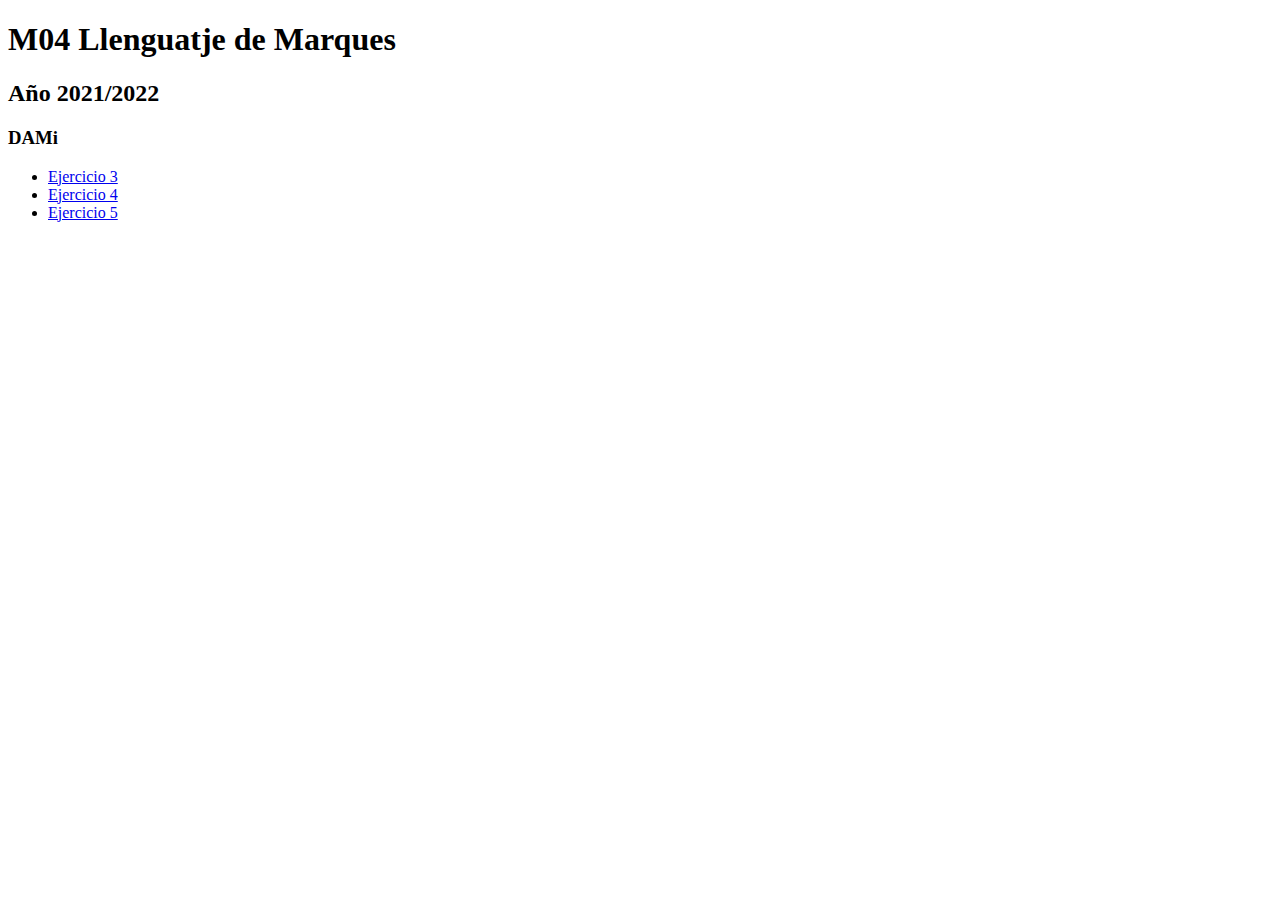
<file: index.html>
<!DOCTYPE html>
<html>
<head>
	<title>Nikita Barbosa M04</title> 
    <meta name="author" content="Nikita Barbosa"> 
    <link rel="icon" href="favicon.ico">
</head>
<body>
<header>
  <h1>M04 Llenguatje de Marques</h1>
  <h2>Año 2021/2022</h2>  
  <h3>DAMi</h3>


<nav>
    <ul>
        <li><a href=EJ03.html>Ejercicio 3</a></li>
        <li><a href=EJ04.html>Ejercicio 4</a></li>
        <li><a href=EJ05.html>Ejercicio 5</a></li>
    </ul>
</nav>
</header>
</body>
</html>
</file>
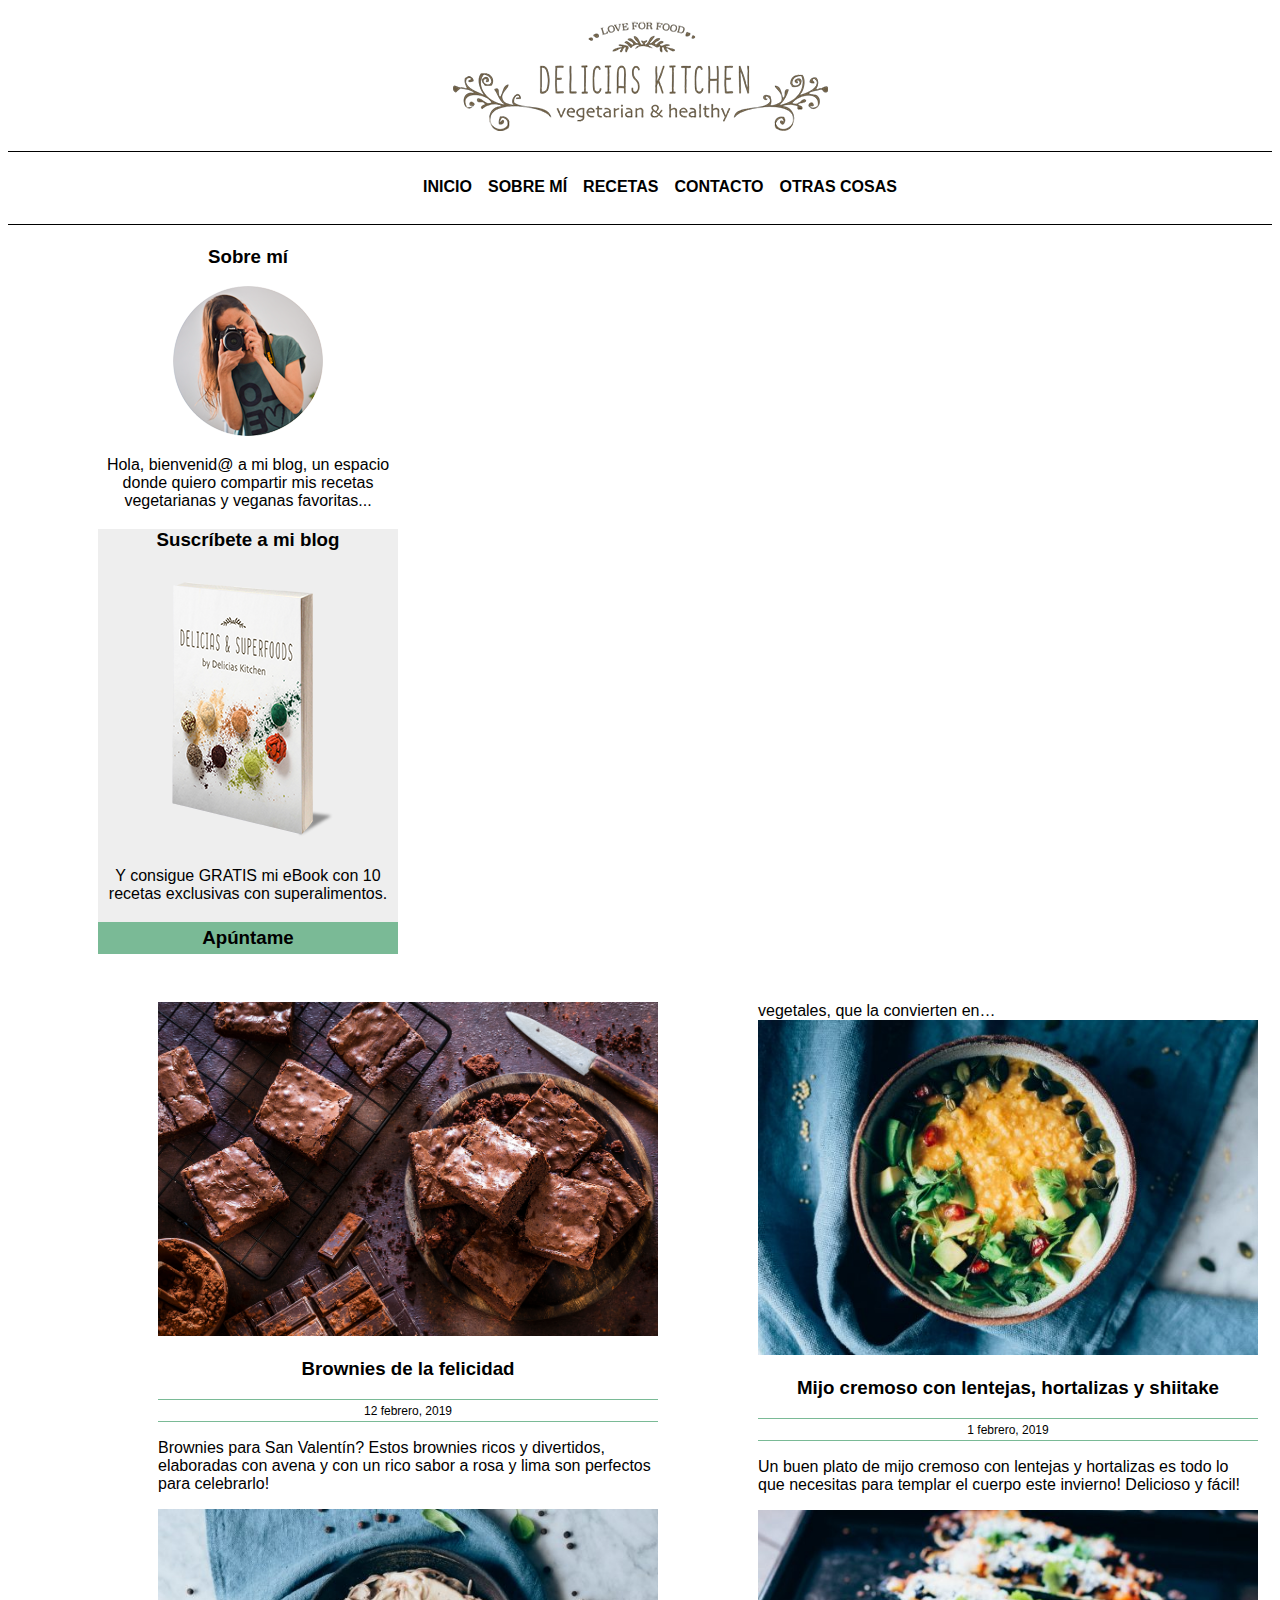
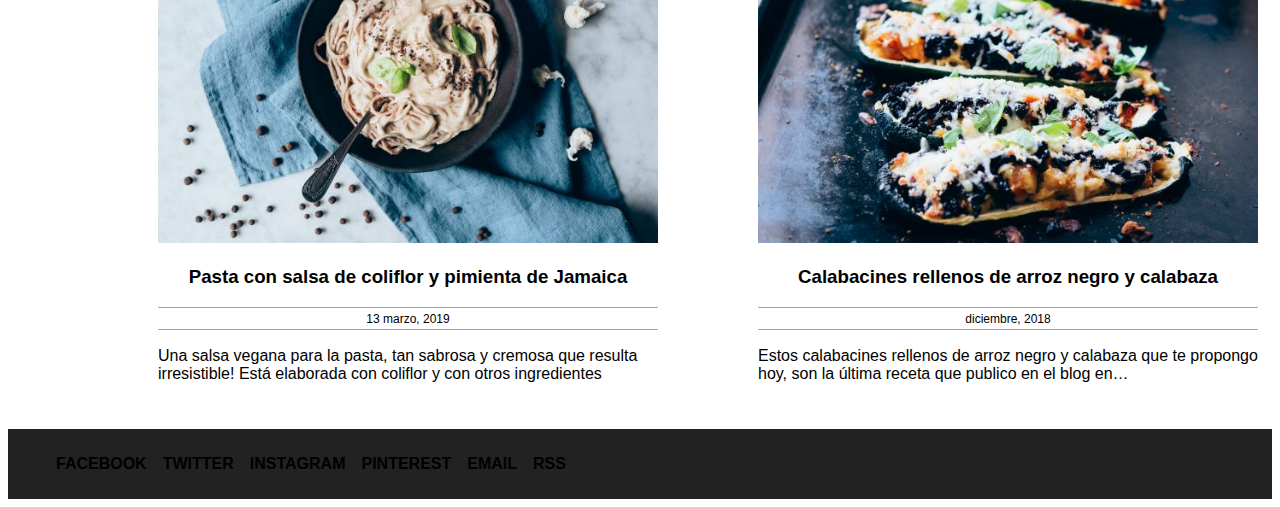
<file: PR3_BarbosaNikita_DAMiA/index.html>
<!DOCTYPE html>
<!-- *****************************************************
NOMBRE: nikita
APELLIDOS: barbosa
*********************************************************** -->
<html>

<head>
    <meta charset="utf-8" />
    <link rel="stylesheet" href="index.css">
    
    <link rel="icon" href="imágenes/Logo-Delicias.png">
    <title>Delicias Kitchen</title>
</head>

<body>
    <header>
        <img class="logo" src="imágenes/Logo-Delicias.png">
        <div class="linea"></div>

        <nav>
            <ul>
                <li><a href="index.html">Inicio</a></li>
                <li><a href="index.html">Sobre mí</a></li>
                <li><a href="listado.html">Recetas</a></li>
                <li><a href="formulario.html">Contacto</a></li>
                <li><a href="index.html">Otras cosas</a></li>
            </ul>
        </nav>
        

    <div class="linea"></div>
    </header>

    <aside>
        <article>
            <h3>Sobre mí</h3>
            <img src="imágenes/isagil.png">
            <p>Hola, bienvenid@ a mi blog, un espacio donde quiero compartir mis recetas vegetarianas y veganas
                favoritas...</p>
        </article>

        <article class="libro">
            <h3>Suscríbete a mi blog</h3>
            <img src="imágenes/libro.png">
            <p>Y consigue GRATIS mi eBook con 10 recetas exclusivas con superalimentos.
            </p>
            <h3 class="verde">Apúntame</h3>
        </article>
    </aside>

    <main>
        <article>
            <img width="500" src="imágenes/brownies.jpg">
            <h3><a href="receta.html">Brownies de la felicidad</a></h3>
            <div class="linea2"></div>
            <p class="fecha">12 febrero, 2019</p>
            <div class="linea2"></div>
            <p class="descripcion">Brownies para San Valentín? Estos brownies ricos y divertidos, elaboradas con avena
                y con un rico sabor
                a rosa
                y
                lima son perfectos para celebrarlo!</p>
        </article>
        <article>
            <img width="500" src="imágenes/Pasta.jpg">
            <h3>Pasta con salsa de coliflor y pimienta de Jamaica</h3>
            <div class="linea2"></div>
            <p class="fecha">13 marzo, 2019</p>
            <div class="linea2"></div>
            <p class="descripcion">Una salsa vegana para la pasta, tan sabrosa y cremosa que resulta irresistible! Está
                elaborada con
                coliflor y
                con
                otros ingredientes vegetales, que la convierten en…</p>
        </article>

        <article>
            <img width="500" src="imágenes/mijo.jpg">
            <h3>Mijo cremoso con lentejas, hortalizas y shiitake</h3>
            <div class="linea2"></div>
            <p class="fecha">1 febrero, 2019</p>
            <div class="linea2"></div>
            <p class="descripcion">Un buen plato de mijo cremoso con lentejas y hortalizas es todo lo que necesitas para
                templar el cuerpo
                este
                invierno! Delicioso y fácil!</p>
        </article>

        <article>
            <img width="500" src="imágenes/calabacines.jpg">
            <h3>Calabacines rellenos de arroz negro y calabaza</h3>
            <div class="linea2"></div>
            <p class="fecha">diciembre, 2018</p>
            <div class="linea2"></div>
            <p class="descripcion">Estos calabacines rellenos de arroz negro y calabaza que te propongo hoy, son la
                última receta que
                publico en el
                blog en…</p>
        </article>
    </main>

    <footer>
        <nav>
            <ul class="footer">
            <li><a target="_blank" href="https://www.facebook.com/deliciaskitchen/">Facebook</a></li>
            <li><a target="_blank" href="https://www.twitter.com/deliciaskitchen">Twitter</a></li>
            <li><a target="_blank" href="https://www.instagram.com/deliciaskitchen/">Instagram</a></li>
            <li><a target="_blank" href="https://www.pinterest.es/deliciaskitchen/">Pinterest</a></li>
            <li><a target="_blank" href="email">Email</a></li>
            <li><a target="_blank" href="rss">RSS</a></li>
        </ul>
        </nav>
    </footer>
</body>

</html>
</file>
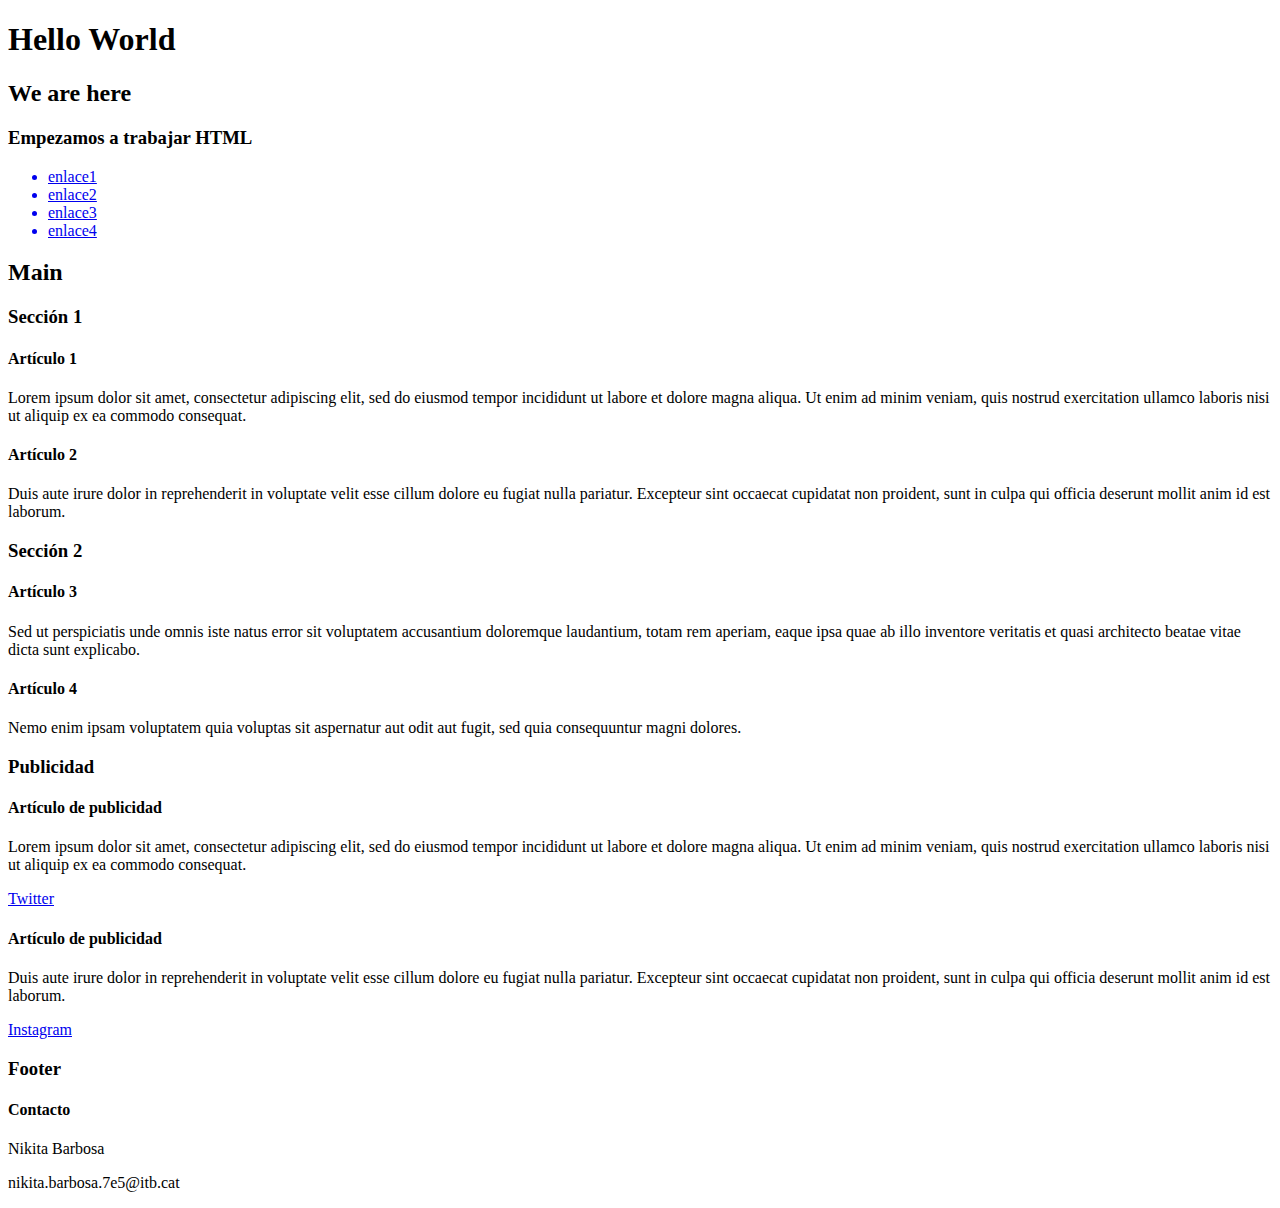
<file: EJ03.html>
<!DOCTYPE html>
<head>
	<title>Hello World</title> 
    <meta name="author" content="Nikita Barbosa"> 
    <meta name="description" content="Mi primer Hello World en HTML">
    <link rel="icon" href="favicon.ico">
</head>

<body>
<header>
  <h1>Hello World</h1>
  <h2>We are here</h2>  
  <h3>Empezamos a trabajar HTML</h3>
</body>

<nav>
    <ul>
        <a href=”https://google.es/” target=”_blank”><li>enlace1</li></a>
        <a href=”https://www.google.es/maps/” target=”_blank”><li>enlace2</li></a>
        <a href=”https://www.youtube.com/” target=”_blank”><li>enlace3</li></a>
        <a href=”twitter.com” target=”_blank”><li>enlace4</li></a>
    </ul>
</nav>
</header>
<header>
<main>
    <h2>Main</h2>
<section>
    <h3>Sección 1</h3>
    <article>
        <h4>Artículo 1</h4>
        <p>Lorem ipsum dolor sit amet, consectetur adipiscing elit, sed do eiusmod tempor incididunt ut labore et dolore magna aliqua. Ut enim ad minim veniam, quis nostrud exercitation ullamco laboris nisi ut aliquip ex ea commodo consequat.</p>
    </article>
    <article>
        <h4>Artículo 2</h4>
        <p> Duis aute irure dolor in reprehenderit in voluptate velit esse cillum dolore eu fugiat nulla pariatur. Excepteur sint occaecat cupidatat non proident, sunt in culpa qui officia deserunt mollit anim id est laborum.</p>
    </article>
</section>
<section>
    <h3>Sección 2</h3>
    <article>
        <h4>Artículo 3</h4>
        <p>Sed ut perspiciatis unde omnis iste natus error sit voluptatem accusantium doloremque laudantium, totam rem aperiam, eaque ipsa quae ab illo inventore veritatis et quasi architecto beatae vitae dicta sunt explicabo.</p>
    </article>
    <article>
        <h4>Artículo 4</h4>
        <p>Nemo enim ipsam voluptatem quia voluptas sit aspernatur aut odit aut fugit, sed quia consequuntur magni dolores.</p>
    </article>
</section>
</main>
<aside>
    <h3>Publicidad</h3>
    <article>
        <h4>Artículo de publicidad</h4>
        <p>Lorem ipsum dolor sit amet, consectetur adipiscing elit, sed do eiusmod tempor incididunt ut labore et dolore magna aliqua. Ut enim ad minim veniam, quis nostrud exercitation ullamco laboris nisi ut aliquip ex ea commodo consequat.</p>
    <li>
        <a href="https://twitter.com">Twitter</a>
    </li>
    </article>
    <article>
        <h4>Artículo de publicidad</h4>
        <p>Duis aute irure dolor in reprehenderit in voluptate velit esse cillum dolore eu fugiat nulla pariatur. Excepteur sint occaecat cupidatat non proident, sunt in culpa qui officia deserunt mollit anim id est laborum.</p>

        <li>
            <a href="https://instagram.com">Instagram</a>
        </li>
    </article>
</aside>
<footer>
    <h3>Footer</h3>
    <h4>Contacto</h4>
    <p>Nikita Barbosa</p>
       <p>nikita.barbosa.7e5@itb.cat</p>
</footer>
</header>
</html>
</file>
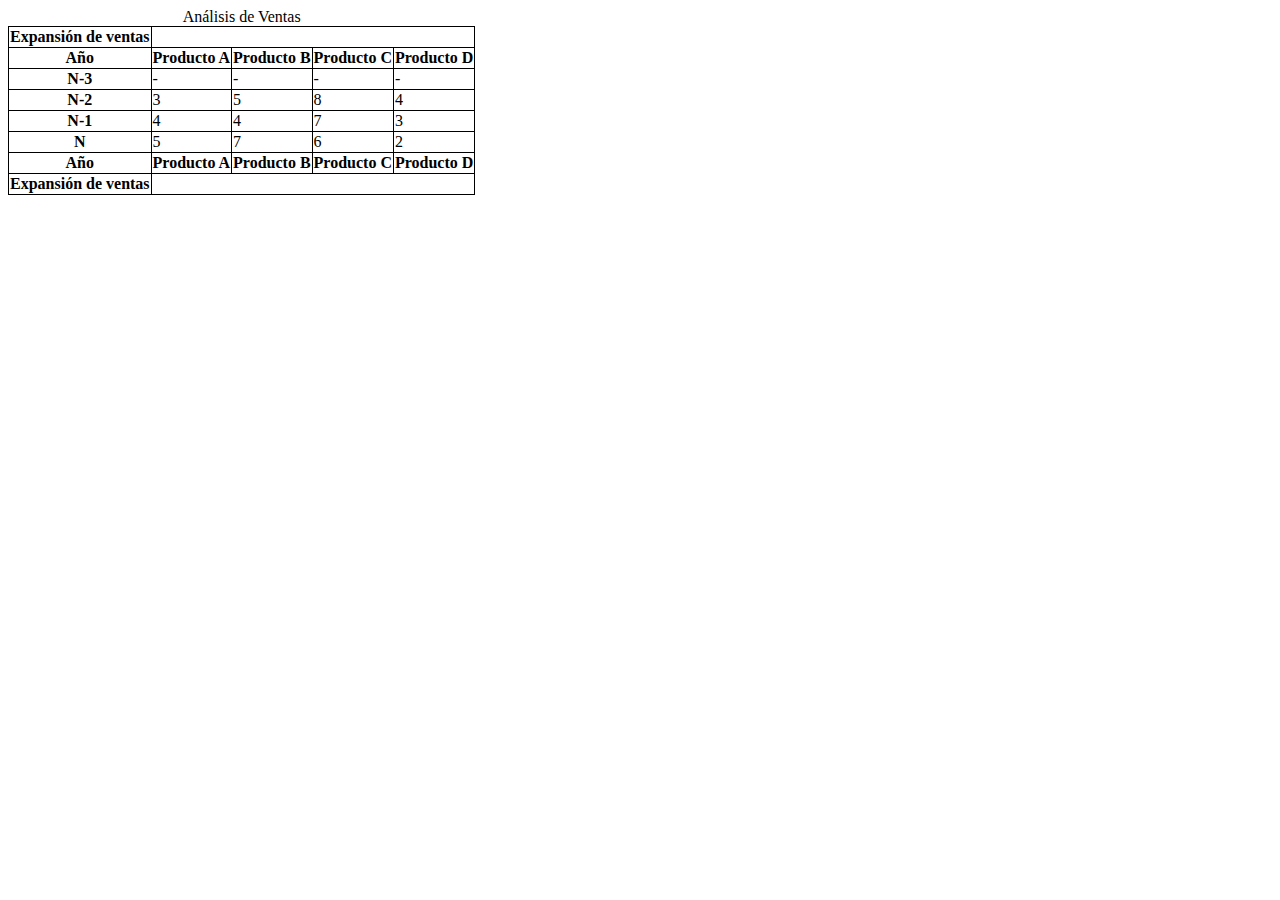
<file: EJ05.html>
<!DOCTYPE html>
<html>
<head>
    <title>EJ05</title>
    <style>
        table, th, td{
          border:1px solid black;
          border-collapse: collapse;
        }
    </style>
</head>
<body>

    <table>
        <caption>Análisis de Ventas</caption>
        <tr>
            <th>Expansión de ventas</th>
            </tr>
        <tr>
            
            <th>Año</th>
            <th>Producto A</th>
            <th>Producto B</th>
            <th>Producto C</th>
            <th>Producto D</th>
        </tr>
        <tr>
            <th>N-3</th>
            <td>-</td>
            <td>-</td>
            <td>-</td>
            <td>-</td>
        </tr>
        <tr>
            <th>N-2</th>
            <td>3</td>
            <td>5</td>
            <td>8</td>
            <td>4</td>
        </tr>
        <tr>
            <th>N-1</th>
            <td>4</td>
            <td>4</td>
            <td>7</td>
            <td>3</td>
        </tr>
        <tr>
            <th>N</th>
            <td>5</td>
            <td>7</td>
            <td>6</td>
            <td>2</td>
        </tr>
        <tr>
            <th>Año</th>
            <th>Producto A</th>
            <th>Producto B</th>
            <th>Producto C</th>
            <th>Producto D</th>
        </tr>
        <tr>
            <th>Expansión de ventas</th>
            </tr>
    </table>
</body>
</file>
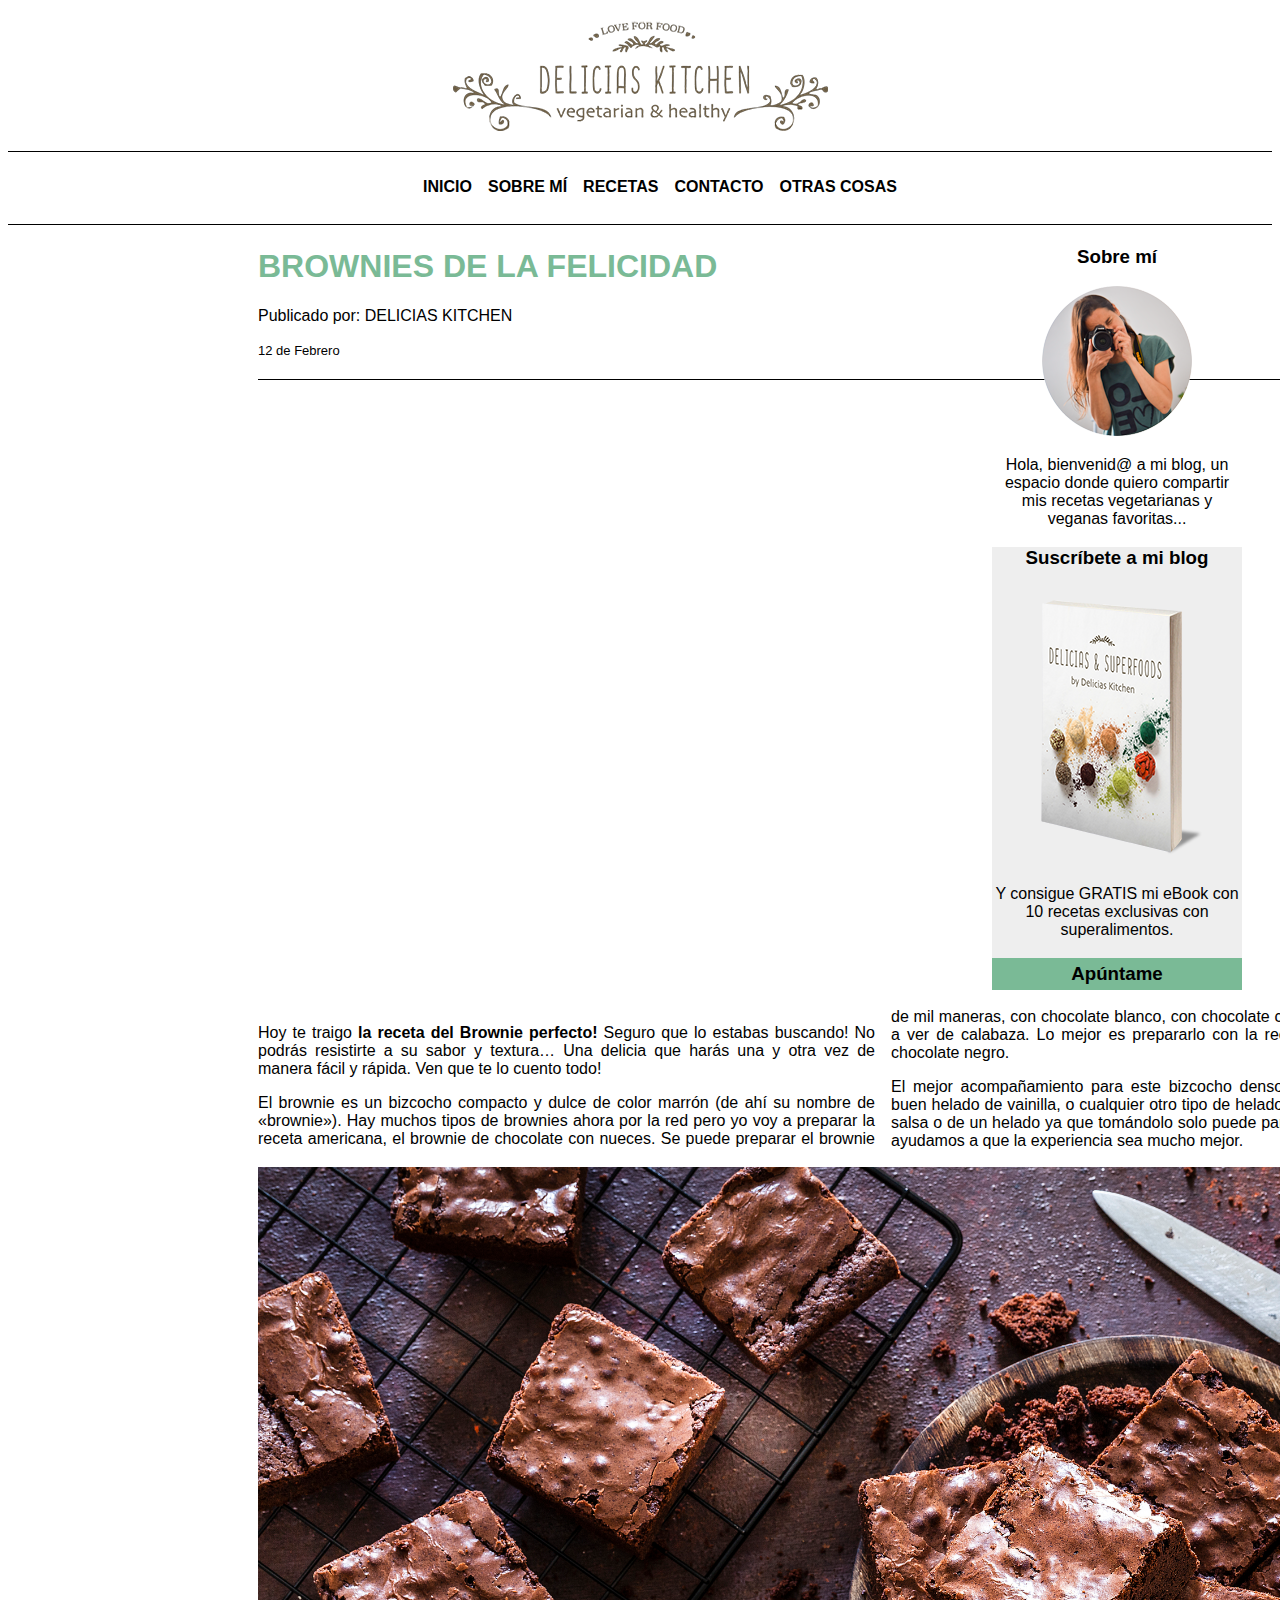
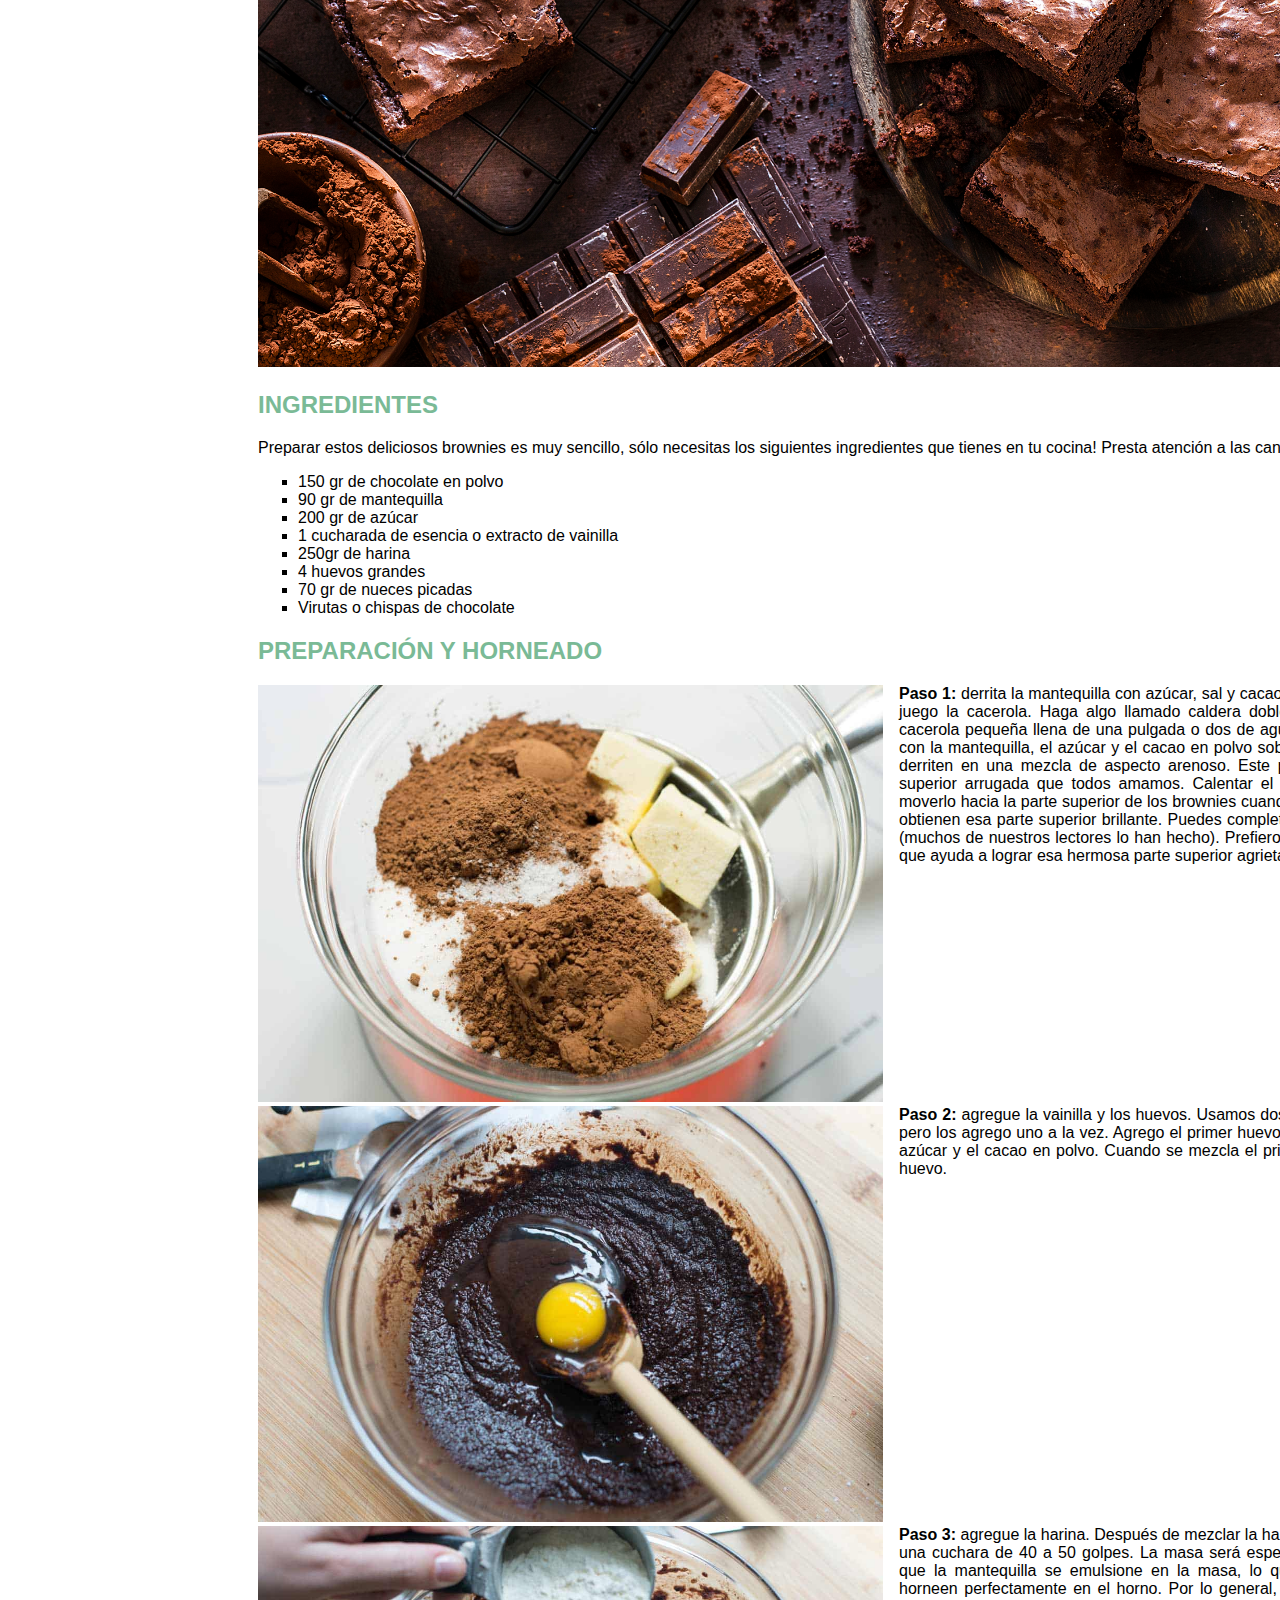
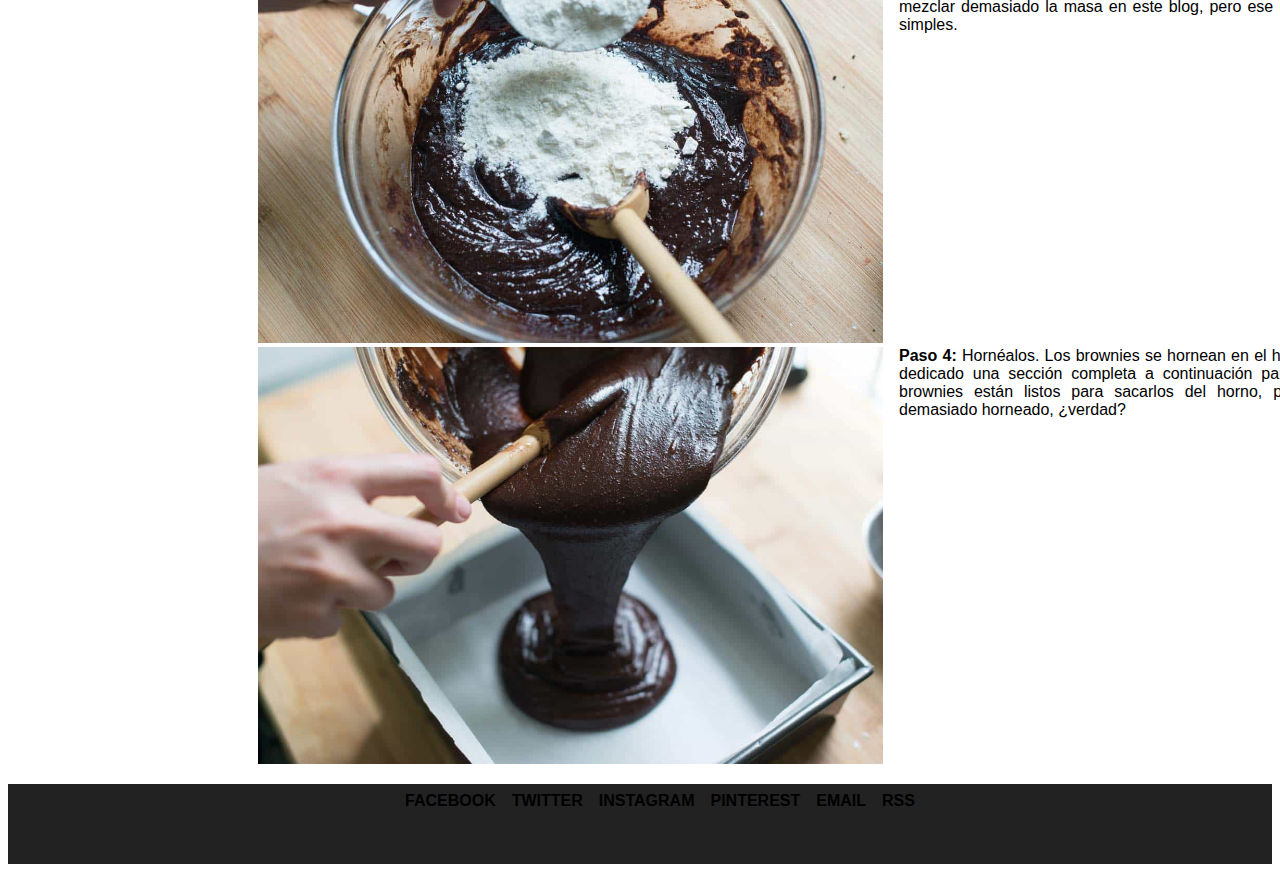
<file: PR3_BarbosaNikita_DAMiA/receta.html>
<!DOCTYPE html>
<!-- *****************************************************
NOMBRE: nikita
APELLIDOS: barbosa
*********************************************************** -->
<html>

<head>
    <meta charset="utf-8" />

    <link rel="stylesheet" href="receta.css" />
    <title>Delicias Kitchen</title>
</head>

<body>
    <header>
        <img class="logo" src="imágenes/Logo-Delicias.png">
        <div class="linea"></div>
        <nav>
            <ul>
                <li><a href="index.html">Inicio</a></li>
                <li><a href="index.html">Sobre mí</a></li>
                <li><a href="listado.html">Recetas</a></li>
                <li><a href="formulario.html">Contacto</a></li>
                <li><a href="otras">Otras cosas</a></li>
            </ul>
        </nav>
        <div class="linea"></div>
    </header>
    <aside>
        <article>
            <h3>Sobre mí</h3>
            <img src="imágenes/isagil.png">
            <p>Hola, bienvenid@ a mi blog, un espacio donde quiero compartir mis recetas vegetarianas y veganas
                favoritas...</p>
        </article>
        <article class="libro">
            <h3>Suscríbete a mi blog</h3>
            <img src="imágenes/libro.png">
            <p>Y consigue GRATIS mi eBook con 10 recetas exclusivas con superalimentos.
            </p>
            <h3 class="verde">Apúntame</h3>
        </article>
    </aside>
    <main>
        <h1>BROWNIES DE LA FELICIDAD</h1>
        <p>Publicado por: <a href="PR3_BarbosaNikita_DAMiA.html">DELICIAS KITCHEN</a></p>
        <time datetime="2019-02-12">12 de Febrero</time>
        <div class="linea"></div>
        <section class="desc">
            <p> Hoy te traigo <strong>la receta del Brownie perfecto!</strong> Seguro que lo estabas buscando! No podrás
                resistirte
                a
                su sabor y
                textura… Una delicia que harás una y otra vez de manera fácil y
                rápida. Ven que te lo cuento todo!</p>
            <p>El brownie es un bizcocho compacto y dulce de color marrón (de ahí su nombre de «brownie»). Hay muchos
                tipos de brownies ahora por la red pero yo voy a preparar la receta americana, el brownie de chocolate
                con nueces. Se puede preparar el brownie de mil maneras, con chocolate blanco, con chocolate con leche o
                incluso lo he llegado a ver de calabaza. Lo mejor es prepararlo con la receta tradicional americana, con
                chocolate negro.</p>
            <p>El mejor acompañamiento para este bizcocho denso de chocolate creo que es un buen helado de vainilla, o
                cualquier otro tipo de helado. Es mejor acompañarlo de una salsa o de un helado ya que tomándolo solo
                puede parecer un poco pesado y con ello ayudamos a que la experiencia sea mucho mejor.</p>
        </section>

        <img width="1200" src="imágenes/brownies.jpg">
        <section class="ingredientes">
            <h2>INGREDIENTES</h2>
            <p>Preparar estos deliciosos brownies es muy sencillo, sólo necesitas los siguientes ingredientes que tienes
                en tu cocina! Presta atención a las cantidades: </p>
            <nav>
                <ul>
                    <li>150 gr de chocolate en polvo</li>

                    <li>90 gr de mantequilla</li>

                    <li>200 gr de azúcar</li>
                    <li>1 cucharada de esencia o extracto de vainilla</li>
                    <li>250gr de harina</li>
                    <li>4 huevos grandes</li>
                    <li>70 gr de nueces picadas</li>
                    <li>Virutas o chispas de chocolate</li>

                </ul>
            </nav>
        </section>

        </section>
        <h2>PREPARACIÓN Y HORNEADO</h2>
        <section>
            <article class="proceso">
                <img width=625px src="imágenes/step1.jpg">
                <p><b>Paso 1:</b> derrita la mantequilla con azúcar, sal y cacao en polvo. Aquí es donde entra en juego
                    la
                    cacerola. Haga algo llamado caldera doble, un término elegante para una cacerola pequeña llena de
                    una
                    pulgada o dos de agua a fuego lento. Coloco un tazón con la mantequilla, el azúcar y el cacao en
                    polvo
                    sobre la cacerola y observo cómo se derriten en una mezcla de aspecto arenoso.

                    Este proceso ayuda a crear esa parte superior arrugada que todos amamos. Calentar el azúcar de esta
                    manera ayuda a moverlo hacia la parte superior de los brownies cuando están en el horno, que es como
                    obtienen esa parte superior brillante. Puedes completar este proceso en el microondas (muchos de
                    nuestros lectores lo han hecho). Prefiero el método de la estufa porque sé que ayuda a lograr esa
                    hermosa parte superior agrietada.</p>

            </article>
            <article class="proceso">
                <img width=625px src="imágenes/step2.jpg">
                <p><b>Paso 2:</b> agregue la vainilla y los huevos. Usamos dos huevos para hacer los brownies, pero los
                    agrego uno
                    a la vez. Agrego el primer huevo y lo mezclo con la mantequilla, el azúcar y el cacao en polvo.
                    Cuando
                    se mezcla el primer huevo, repito con el segundo huevo.</p>

            </article>
            <article class="proceso">
                <img width=625px src="imágenes/step3.jpg">
                <p><b>Paso 3:</b> agregue la harina. Después de mezclar la harina con la masa, batí la masa con una
                    cuchara de 40 a
                    50 golpes. La masa será espesa. Este batido adicional asegura que la mantequilla se emulsione en la
                    masa, lo que asegura que los brownies se horneen perfectamente en el horno. Por lo general, le digo
                    que
                    tenga cuidado de no mezclar demasiado la masa en este blog, pero ese no es el caso con estos
                    brownies
                    simples.</p>

            </article>
            <article class="proceso">
                <img width=625px src="imágenes/step4.jpg">
                <p><b>Paso 4:</b> Hornéalos. Los brownies se hornean en el horno durante 20 a 25 minutos. He dedicado
                    una
                    sección
                    completa a continuación para contarte cómo sé cuándo los brownies están listos para sacarlos del
                    horno,
                    porque nadie quiere un brownie demasiado horneado, ¿verdad?</p>

            </article>
        </section>
    </main>
    <footer>
        <nav>
            <ul>
                <li><a target="_blank" href="https://www.facebook.com/deliciaskitchen/">Facebook</a></li>
                <li><a target="_blank" href="https://www.twitter.com/deliciaskitchen">Twitter</a></li>
                <li><a target="_blank" href="https://www.instagram.com/deliciaskitchen/">Instagram</a></li>
                <li><a target="_blank" href="https://www.pinterest.es/deliciaskitchen/">Pinterest</a></li>
                <li><a target="_blank" href="email">Email</a></li>
                <li><a target="_blank" href="rss">RSS</a></li>
            </ul>
        </nav>

    </footer>
</body>

</html>
</file>
<file: PR3_BarbosaNikita_DAMiA/index.css>
* {
    font-family: Arial, Helvetica, sans-serif;

   
}
a{
    color: black;
    text-decoration: none;
}
a:hover {
    color: rgb(122, 186, 150);
  }


.logo {
    display: block;
    margin: auto;
    margin-top: 20px;
}
header{
    background-color: white;
    position: sticky;
	z-index:1000;
	top:0;
	width:100%;
    
}
nav ul{
    display: flex;
    justify-content: center;
}
nav li {
    padding: 8px;
    font-weight: bold;
    font-stretch: condensed;
    text-transform: uppercase;
    list-style: none;
    
    
}
.linea{
    border-top: 1px solid black;
    height: 2px;
    padding: 0px;
    margin: 20px auto 0 auto;
}


aside{
    float: left;
    margin-left: 90px;
    margin-right: 30px;
    width: 300px;
    text-align: center;
}

.libro{
    display: block;
    margin: auto;
    background-color: rgb(238, 238, 238);
    justify-content: left;
}

.verde{
    background-color: rgb(122, 186, 150);
    padding: 5px;
}

main{
    display: inline-block;
    column-count: 2;
    column-gap: 100px;
    column-width: 500;
    margin: 30px;
    margin-left: 150px;
    text-align: center;

}
.fecha{
    padding: 0px;
    border: 0px;
    margin:3px;
    font-size: 9pt;
}
.linea2{
    border-top: 0.1px solid rgb(122, 186, 150);
    height: 1px;
    width: 500px;
}

.descripcion{
    text-align: left;
    width: 500px;
}

footer{
    background-color: rgb(34, 34, 34);
    display: flex;
    text-align: center;
    align-items: center;
    height: 70px;
    width: 100%;
    padding: 0px;
}
</file>
<file: PR3_BarbosaNikita_DAMiA/receta.css>
* {
    font-family: Arial, Helvetica, sans-serif;
}


a {
    color: black;
    text-decoration: none;
}

a:hover {
    color: rgb(122, 186, 150);
}


.logo {
    display: block;
    margin: auto;
    margin-top: 20px;
}
header{
    background-color: white;
    position: sticky;
	z-index:1000;
	top:0;
	width:100%;
    
}
header nav ul {
    display: flex;
    justify-content: center;
    list-style: none;
}

header nav li {
    padding: 8px;
    font-weight: bold;
    font-stretch: condensed;
    text-transform: uppercase;
    list-style: none;


}

.linea {
    border-top: 1px solid black;
    height: 2px;
    padding: 0px;
    margin: 20px auto 0 auto;
}


aside {
    float: right;
    margin-left: 50px;
    margin-right: 30px;
    width: 250px;
    text-align: center;
}
.libro {
    display: block;
    margin: auto;
    background-color: rgb(238, 238, 238);
}

.verde {
    background-color: rgb(122, 186, 150);
    padding: 5px;
}
time {
    font-size: small;

}

h1,
h2 {
    color: rgb(122, 186, 150);
}

main {
    width: 1250px;
    margin-left: 250px;
    margin-right: 100px;

}

.desc{
    display: inline-block;
    column-count: 2;
    margin-bottom: 10px;
    text-align: justify;
}

.ingredientes nav li{
    list-style: square;
    margin: auto;
}

footer {
    background-color: rgb(34, 34, 34);
    height: 80px;
    width: 100%;
    padding: 0px;
}

footer nav ul {
    display: flex;
    justify-content: center;
    list-style: none;
}

footer nav li {
    padding: 8px;
    font-weight: bold;
    text-transform: uppercase;
    list-style: none;
}

.proceso{
    columns: 2;
    margin: auto;
    display: inline-block;
    text-align: justify;
}
</file>
